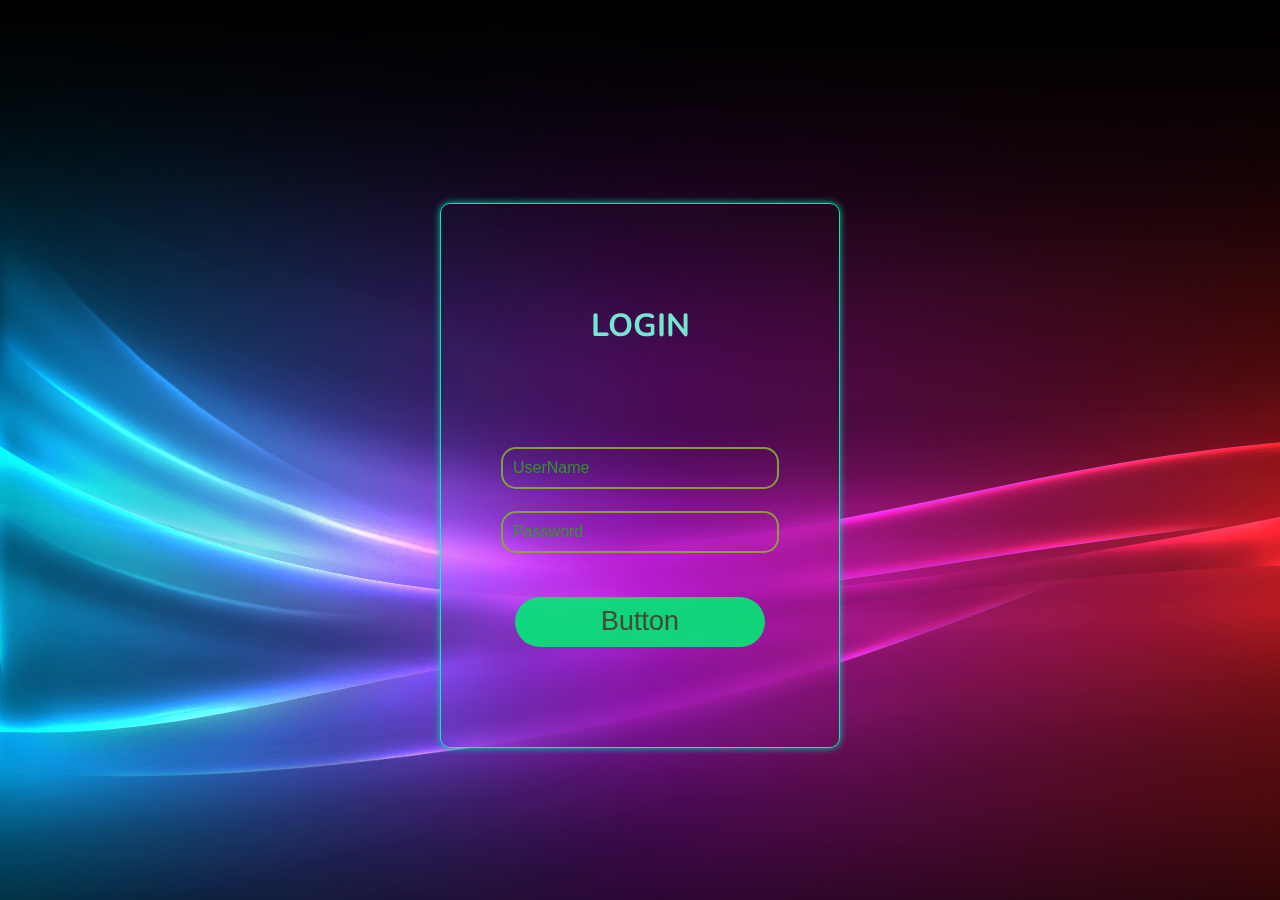
<file: index.html>
<html>

<head>
    <title>SLTIET | LOGIN & REGISTRATION </title>
    <meta name="viewport" content="width=device-width, initial-scale=1.0">
    <link rel="stylesheet" href="style.css">
</head>

<body>

    <div class="background">


        <div class="login">
            <div class="login-form">
                <h1>LOGIN</h1>
                <form>
                    <input type="userName" placeholder="UserName"><br><br>
                    <input type="password" placeholder="Password"><br><br><br>
                    <a href="http://127.0.0.1:5500/button/home.html">
                        <button class="button">Button</button>
                    </a>

                </form>


            </div>
        </div>
    </div>
</body>

</html>
</file>
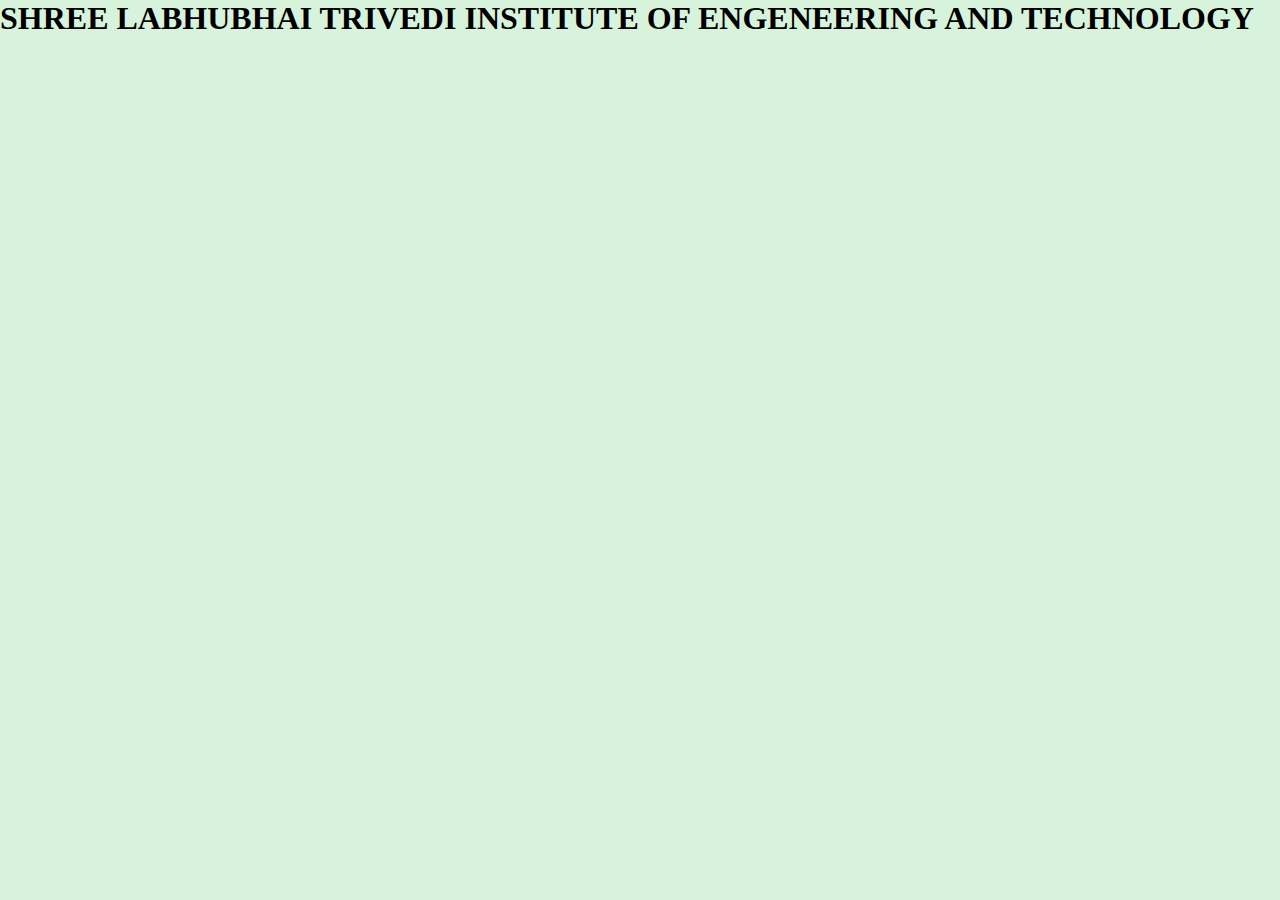
<file: home.html>
<!DOCTYPE html>
<html lang="en">

<head>
    <meta charset="UTF-8">
    <meta name="viewport" content="width=\, initial-scale=1.0">
    <title>home</title>
    <link rel="stylesheet" href="style2.css">
</head>

<body>
    <h1>SHREE LABHUBHAI TRIVEDI INSTITUTE OF ENGENEERING AND TECHNOLOGY</h1>
</body>

</html>
</file>
<file: style.css>
@import url('https://fonts.googleapis.com/css2?family=Nunito:wght@400;500;600;700&display=swap');
* {
    padding: 0px;
    margin: 0px;
    box-sizing: border-box;
}

body {
    font-family: 'Nunito', sans-serif;
}

.background {
    height: 100px;
    background-image: url("food.jpg");
    height: 100vh;
    border-image: cover;
    background-repeat: no-repeat;
}

.login {
    width: 100%;
    height: 100%;
    display: flex;
    justify-content: center;
    align-items: center;
}

.login-form {
    width: 400px;
    padding: 100px;
    background: transparent;
    text-align: center;
    padding-left: 60px;
    padding-right: 60px;
    margin-top: 50px;
    border-radius: 10px;
    z-index: 999;
    opacity: 0.91;
    box-shadow: 0px 0px 7px 0px #0adba7;
    backdrop-filter: blur(10px);
    border: 1px solid rgb(0, 255, 200);
}

input {
    outline: none;
    border: none;
    width: 100%;
    font-size: 16px;
    padding: 10px 10px;
    background: none;
    border: 2px solid rgb(135, 173, 46);
    border-radius: 15px;
}

h1 {
    padding-bottom: 100px;
    color: rgb(122, 252, 224);
}

input::placeholder {
    color: rgb(45, 161, 29);
    font-size: 16px;
}

button {
    width: 250px;
    height: 50px;
    font-size: 27px;
    border-radius: 100px;
    background: rgb(4, 231, 118);
    color: rgb(59, 83, 38);
    border: none;
    outline: none;
    transition: 0.4s;
    text-shadow: magenta;
}

@media(max-width: 600px) {
    .video {
        position: fixed;
        right: 0;
        bottom: 0;
        width: 100%;
        height: 100vh;
        object-fit: cover;
        padding: 0px;
        margin: 0px;
        opacity: 0.3;
    }
    .background {
        background-image: url("./1.jpg");
        width: 100%;
        height: 100vh;
        background-position: center;
        background-size: cover;
    }
    .login-form {
        width: 100%;
        padding: 10%;
        background: rgb(6, 241, 151);
        text-align: left;
        padding-left: 10%;
        padding-right: 10%;
        margin-top: 70px;
        border-radius: 10px;
    }
}
</file>
<file: style2.css>
* {
    margin: 0px;
    padding: 0px;
}

body {
    background-color: #D8F3DC;
}
</file>
